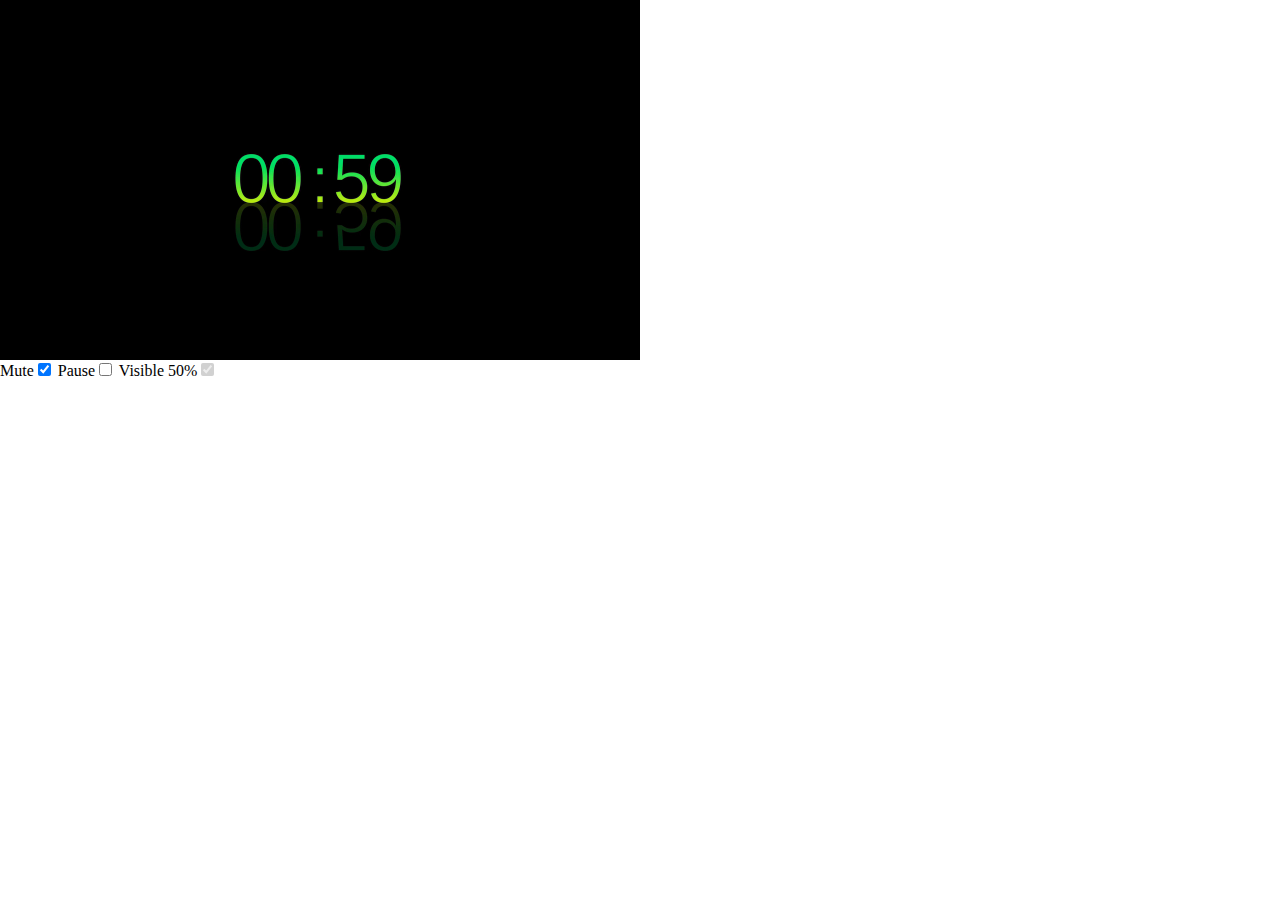
<file: rev4/iframe-ad.html>
<html>
<head>
<title>Ad Player</title>
<link rel="shortcut icon" href="data:image/x-icon;," type="image/x-icon">
<style type="text/css">
#mainContainer {
  position: relative;
  width: 640px;
  height: 360px;
}
#content {
  position: absolute;
  top: 0px;
  left: 0px;
  width: 640px;
  height: 360px;
}
#mediaElement {
  width: 640px;
  height: 360px;
}
</style>
</head>
  <body style="margin:0px;">
    <div id="mainContainer">
      <div id="content">
        <video id="mediaElement" muted></video>
      </div>
    </div>

    <!-- #muteRequest checkbox, MANDATORY -->
    <div>
    <label for="muteRequest">Mute</label><input type="checkbox" id="muteRequest" checked>

    <!-- #pauseRequest checkbox, MANDATORY -->
    <label for="pauseRequest">Pause</label><input type="checkbox" id="pauseRequest">

    <!-- #visibleIndicator checkbox, OPTIONAL: indicates over 50% visibility of video element -->
    <label for="visibleIndicator">Visible 50%</label><input type="checkbox" id="visibleIndicator" disabled>
    </div>

    <script type="text/javascript" src="ads4.js"></script>
    <script type="text/javascript">
      vast2.oncomplete = function() {
        console.log('AD is completed!')
      }
      vast2.load('https://koron.github.io/vast-test/vast/pixabay-7515.xml', true)
    </script>
  </body>
</html>
</file>
